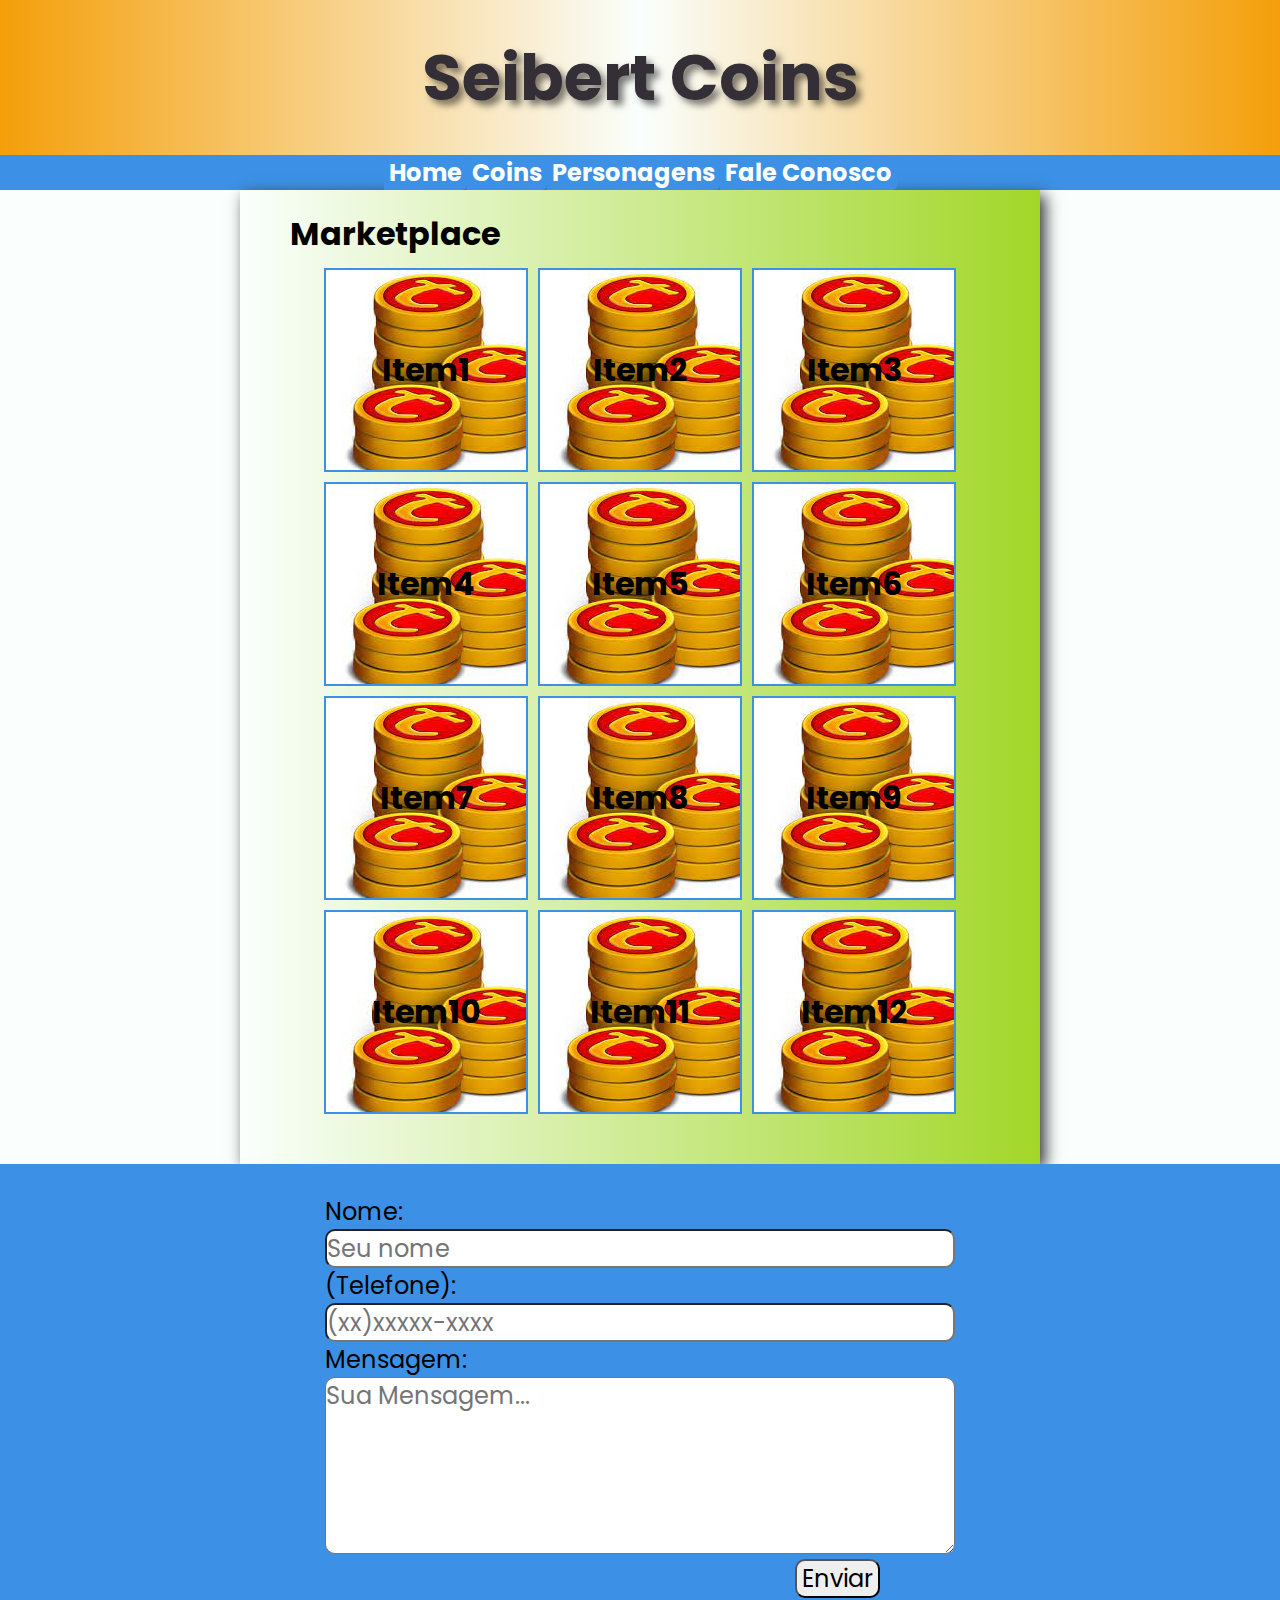
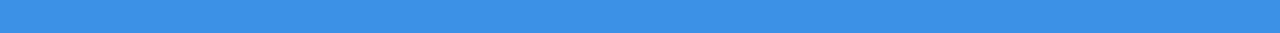
<file: index.html>
<!DOCTYPE html>
<html lang="pt-br">
<head>
    <meta charset="UTF-8">
    <meta http-equiv="X-UA-Compatible" content="IE=edge">
    <meta name="viewport" content="width=device-width, initial-scale=1.0">
    <title>Seibert Coins</title>
    <link rel="shortcut icon" href="favicon.png" type="image/x-icon">
    <link rel="stylesheet" href="style.css">
</head>

<body>
    <!-- Header -->
    <header>
        <h1>Seibert Coins</h1>
    </header>
    <!-- Menu -->
    <nav class="menu">
        <ul>
            <li><a href="#">Home</a>
                <ul><a href="#">Notícias</a>
    
                </ul>
            </li>
        </ul>
        <ul>
            <li><a href="#">Coins</a>
                <ul><a href="#">Comprar</a>
                    <li><a href="#">Vender</a></li>
                </ul>
            </li>
        </ul>
        <ul>
            <li><a href="#">Personagens</a>
                <ul><a href="#">Paladins</a>
                    <li><a href="#">Knight</a></li>
                    <li><a href="#">Druid</a></li>
                    <li><a href="#">Sorcerer</a></li>
                </ul>
            </li>
        </ul>
        <ul>
            <li><a href="#">Fale Conosco</a>
                <ul><a href="#fale_conosco">Contato</a>
                </ul>
            </li>
        </ul>
    </nav>
    <!-- Main Content -->
    <main>
        <h1>Marketplace</h1>
        <div class="boxMain">
            <div class="boxMain">
                <div class="boxItem"><h1>Item1</h1></div>
                <div class="boxItem"><h1>Item2</h1></div>
                <div class="boxItem"><h1>Item3</h1></div>
                <div class="boxItem"><h1>Item4</h1></div>
                <div class="boxItem"><h1>Item5</h1></div>
                <div class="boxItem"><h1>Item6</h1></div>
                <div class="boxItem"><h1>Item7</h1></div>
                <div class="boxItem"><h1>Item8</h1></div>
                <div class="boxItem"><h1>Item9</h1></div>
                <div class="boxItem"><h1>Item10</h1></div>
                <div class="boxItem"><h1>Item11</h1></div>
                <div class="boxItem"><h1>Item12</h1></div>
            </div>
        </div>
    </main>
    <!--Item Description Left Side -->
    <aside class="description_Left">
        <div>
            <ul></ul>
        </div>
    </aside>
    <!--Item Description Right Side -->
    <aside class="description_Right">
        <div>
            <div>
                <h1>Descrição do Item</h1>
                <p>Lorem ipsum dolor sit amet consectetur adipisicing elit. Architecto quibusdam ipsa sed nesciunt magni minima hic! Fuga, aliquid. Fugit, magnam! Eos fuga tenetur atque vero dignissimos deserunt doloremque quod laudantium?</p>
            </div>
            <form id="aside_buttons" action="">
                <button class="button_form" class="button_hover">Comprar</button>
                <button class="button_form" class="button_hover">Adicionar ao Carrinho</button>
            </form>
            <div>
                <h3>Comentários</h3>
                <div>
                    <div id="aside_avatar"><img src="coins.png" alt=""><span>Nome do Usuário</span></div>
                    <div>
                    <strong>Comentário:</strong> Lorem ipsum dolor sit amet consectetur adipisicing elit.
                </div>
                <div>
                    <div id="aside_avatar"><img src="coins.png" alt=""><span>Nome do Usuário</span></div>
                    <div>
                    <strong>Comentário:</strong> Lorem ipsum dolor sit amet consectetur adipisicing elit.
                </div>
            </div>
        </div>
    </aside>
    <footer>
        <form action="" id="fale_conosco">
            <label for="Name">Nome:</label>
            <input type="text" placeholder="Seu nome">
            <label for="Telefone">(Telefone):</label>
            <input type="text" placeholder="(xx)xxxxx-xxxx">
            <label for="Mensagem">Mensagem:</label>
            <textarea name="Texto" id="" cols="30" rows="5" placeholder="Sua Mensagem..."></textarea>
            <div class="button_form"><input type="button" value="Enviar" class="button_hover"></div>
        </form>
    </footer>
</body>
</html>
</file>
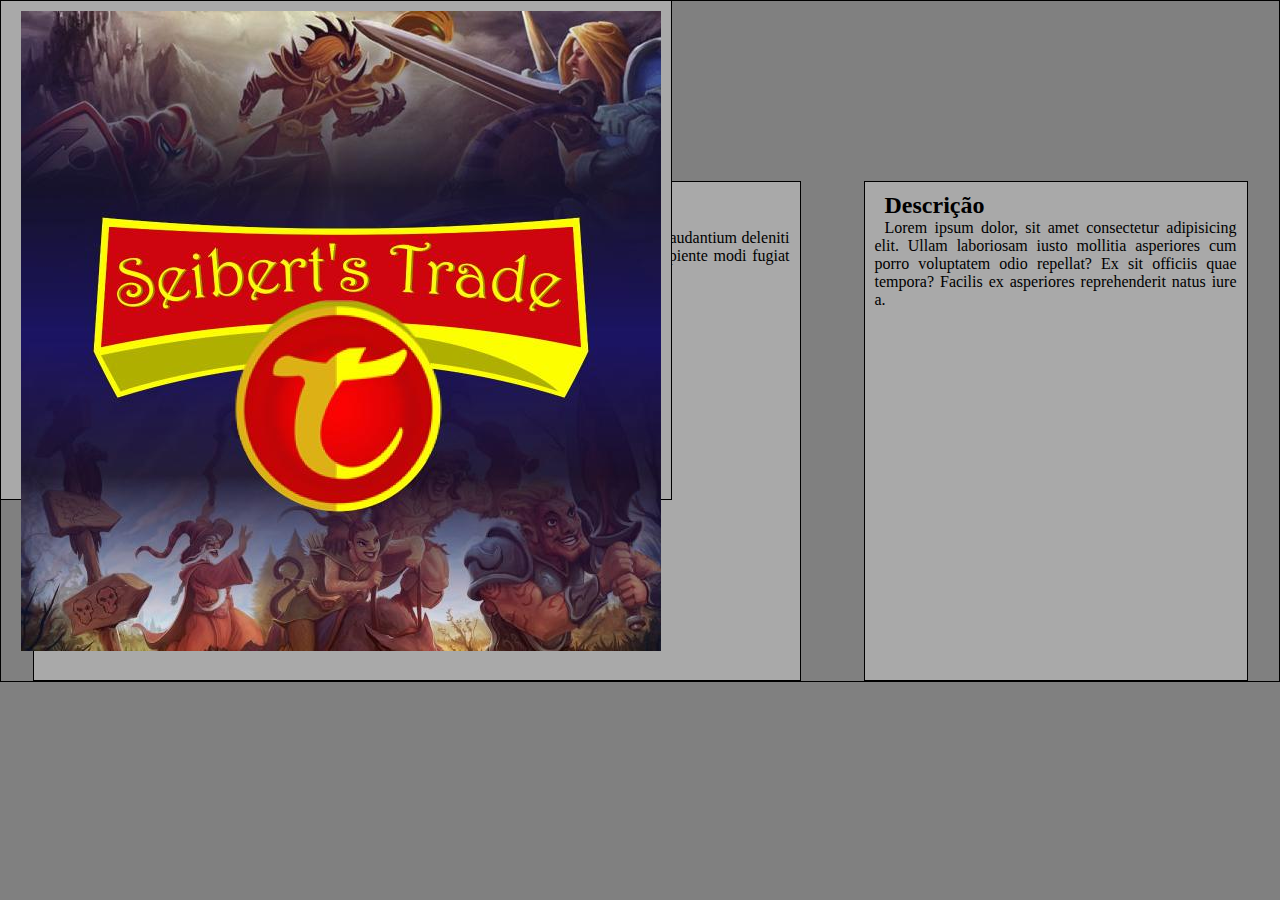
<file: test.html>
<!DOCTYPE html>
<html lang="en">
<head>
    <meta charset="UTF-8">
    <meta http-equiv="X-UA-Compatible" content="IE=edge">
    <meta name="viewport" content="width=device-width, initial-scale=1.0">
    <title>Document</title>
    <link rel="stylesheet" href="style_test.css">
</head>
<body>
    <section>
        <img src="coins.png" alt="">
    </section>
    <div class="container">
        
        <main>
            <h1>Principal</h1>
            <p>Lorem ipsum dolor sit amet consectetur adipisicing elit. Reiciendis cupiditate eum eos quam. Laudantium deleniti fuga iusto error provident molestias reprehenderit libero? Molestias, omnis earum. Ducimus sapiente modi fugiat nesciunt?</p>
        </main>
        <aside> 
            <h2>Descrição</h2>
            <p>Lorem ipsum dolor, sit amet consectetur adipisicing elit. Ullam laboriosam iusto mollitia asperiores cum porro voluptatem odio repellat? Ex sit officiis quae tempora? Facilis ex asperiores reprehenderit natus iure a.</p>

        </aside>
    </div>

    
</body>
</html>
</file>
<file: style.css>
@charset "UTF-8";

@import url('https://fonts.googleapis.com/css2?family=Luckiest+Guy&family=Poppins:wght@100;400;800&display=swap');


:root{
    --cor1: #FAFFFD;
    --cor2: #A2D729;
    --corFundo: #f49f0a;
    --corDetalhes: #3c91e6;
    --corLetra: #342e37;
}

*{
    margin: 0;
    padding: 0;
    font-family: 'Poppins', sans-serif;
}

body{
    background-color:var(--cor1);

}

.header{
    display: inline-block;
    position: fixed;
    width: 100vw;
}

header{
    height: auto;
    margin: auto;
    background-image: linear-gradient(to right,var(--corFundo),var(--cor1), var(--corFundo));
}

header > h1{
    text-align: center;
    font-size: 4em;
    padding: 30px;
    color: var(--corLetra);
    text-shadow: 5px 5px 7px rgba(0, 0, 0, 0.52);
}


nav a{
    text-decoration: none;
    color: var(--cor6);
    font-size: 1.5em;
    font-weight: bold;
}
nav > a:hover{
    padding: 5px;
    transition-duration: 0.5s;
}

.menu{
    background-color: var(--corDetalhes);
    display: flex;
    padding: 0px 5px 0px 5px;
    justify-content: center;
}

.menu ul{
    color: var(--cor1);
    display: inline-block;

}

.menu ul li {
    display: inline;
    position: relative;
    
}
.menu ul li a {
    text-decoration: none;
    display: inline-block;
    padding: 0px 5px 0px 5px;
    transition-duration: .5s;
    border-radius: 5px 0px;
    background-color: var(--corDetalhes);
    

}
.menu ul li a:hover {
    background-color: var(--cor2);
    color: var(--cor4);
    padding: 5px;
}
    /*SUB MENU*/
.menu ul ul {
    display: none;
    left: 0;
    position: absolute;

}
.menu ul li:hover ul {
    display: block;
    text-align: center;
    width: auto;
    border: 2px solid var(--cor2);

}
.menu ul ul {
    border-radius: 5px 0px;
    padding: 2px;
}
.menu ul ul li a {
    display: block;
}

.main_container{
    display: flex;
}

main{
    display:block;
    left: 10vw;
    top: 22vh;
    max-width: 800px;
    margin: auto;
    height: auto;
    background-image: linear-gradient(to right, var(--cor1), var(--cor2));
    box-shadow: 5px 5px 15px #342e37;
    z-index: -1;
    padding-bottom: 50px;
}

main > h1{
    padding-left: 50px;
    padding-top: 20px;
}

.boxMain{
    padding-top: 5px;
    display: flex;
    width: 100%;
    flex-wrap: wrap;
    justify-content: center;
    gap: 10px;
}

.boxItem{
    display: flex;
    flex-direction: row;
    border: 2px solid var(--corDetalhes);
    background-color: var(--cor2);
    width: 200px;
    height: 200px;
    align-items: center;
    justify-content: center;
    /*Imagem temporária*/
    background-image: url(tibiaCoins.jpg);
    
}



aside.description_Right{
    display: block;
    position: absolute;
    background-color: white;
    height: 80vh;
    width: 300px;
    right: 0;
    top: 18vh;
    box-shadow: 5px 5px 15px #342e37;
    z-index: -1;
    border-radius: 5px;
    text-align: justify;
}
aside div div{
    padding: 10px;

}
aside h1{
    padding-top: 50px;
    padding-left: 15px;

}
aside p{
    padding-left: 15px;
    padding-right: 15px;
    border: 1px dashed black;
}

#aside_buttons{
    display: flex;
    justify-content: space-evenly;
}
#aside_avatar{
    display: flex;
    justify-content: center;
    align-items: center;
}
#aside_avatar img{
    border-radius: 50%;
    width: 50px;
    
}

footer{
    display: flex;
    width: auto;
    height: auto;
    justify-content: center;
    align-items: center;
    background-color: var(--corDetalhes);
    padding: 30px;

}
footer form{
    display: flex;
    flex-direction: column;
}
footer form label, input, textarea{
    font-size: x-large;
    border-radius: 10px;
}
.button_form{
    margin: 5px;
}
input[type="button"]{
    margin-left: 75%;
    padding: 0px 5px 0px 5px;
    width: fit-content;
}
.button_hover:hover{
    background-color: var(--cor2);
}

@media screen and (max-width: 2000px) {
    .boxItem{
        width: 300px;
        height: 300px;
    }
}


@media screen and (max-width: 1440px) {

    aside.description_Right{
        display: none;
    }
    .boxItem{
        width: 200px;
        height: 200px;
    }
    
    

}


@media screen and (max-width: 550px) {

    .boxItem{
        width: 100px;
        height: 100px;
    }
    header > h1{
        font-size: 2.5em;
    }
    .menu{
        font-size: 10px;
        
    }

    main{
        left: 10vw;
        top: 15vh;
        max-width: 450px;
    }
    footer *{
        font-size: small;
    }

    footer form label{
        font-size: large;

    
}

@media screen and (max-width: 370px) {

    main{
        left: 10vw;
        top: 13vh;
    
    }

    header > h1{
        font-size: 1.5em;
    }

    .menu{
        font-size: 8.5px;
        
    }

    main{
        left: 10vw;
        top: 12vh;
        max-width: 400px;
    }
    footer{
        padding: 10px;
        height: fit-content;
    }

    footer *{
        font-size: small;
    }

    footer form label{
        font-size: medium;
    }

}
}
</file>
<file: style_test.css>
*{
    padding: 0;
    margin: 0;
    box-sizing: border-box;

}
body{
    position: relative;
    background-color: gray;
}

section{
    position: absolute;
    border: 1px solid black;
    max-width: 100%;
    max-height: 500px;
    margin-top: 100px;
    background-color: darkgray;
    padding: 10px;
    text-indent: 10px;
    text-align: justify;
    margin: auto;
}
img{
    
}

section::first-letter{
    font-size: xx-large;
}

.container{
    display: flex;
    justify-content: space-around;
    max-width: 1500px;
    border: 1px solid black;


}

main {
    border: 1px solid black;
    width: 60vw;
    height: 500px;
    margin-top: 20vh;
    background-color: darkgray;
    padding: 10px;
    text-indent: 10px;
    text-align: justify;

}
aside {
    border: 1px solid black;
    width: 30vw;
    height: 500px;
    margin-top: 20vh;
    background-color: darkgray;
    padding: 10px;
    text-indent: 10px;
    text-align: justify;

}
</file>
